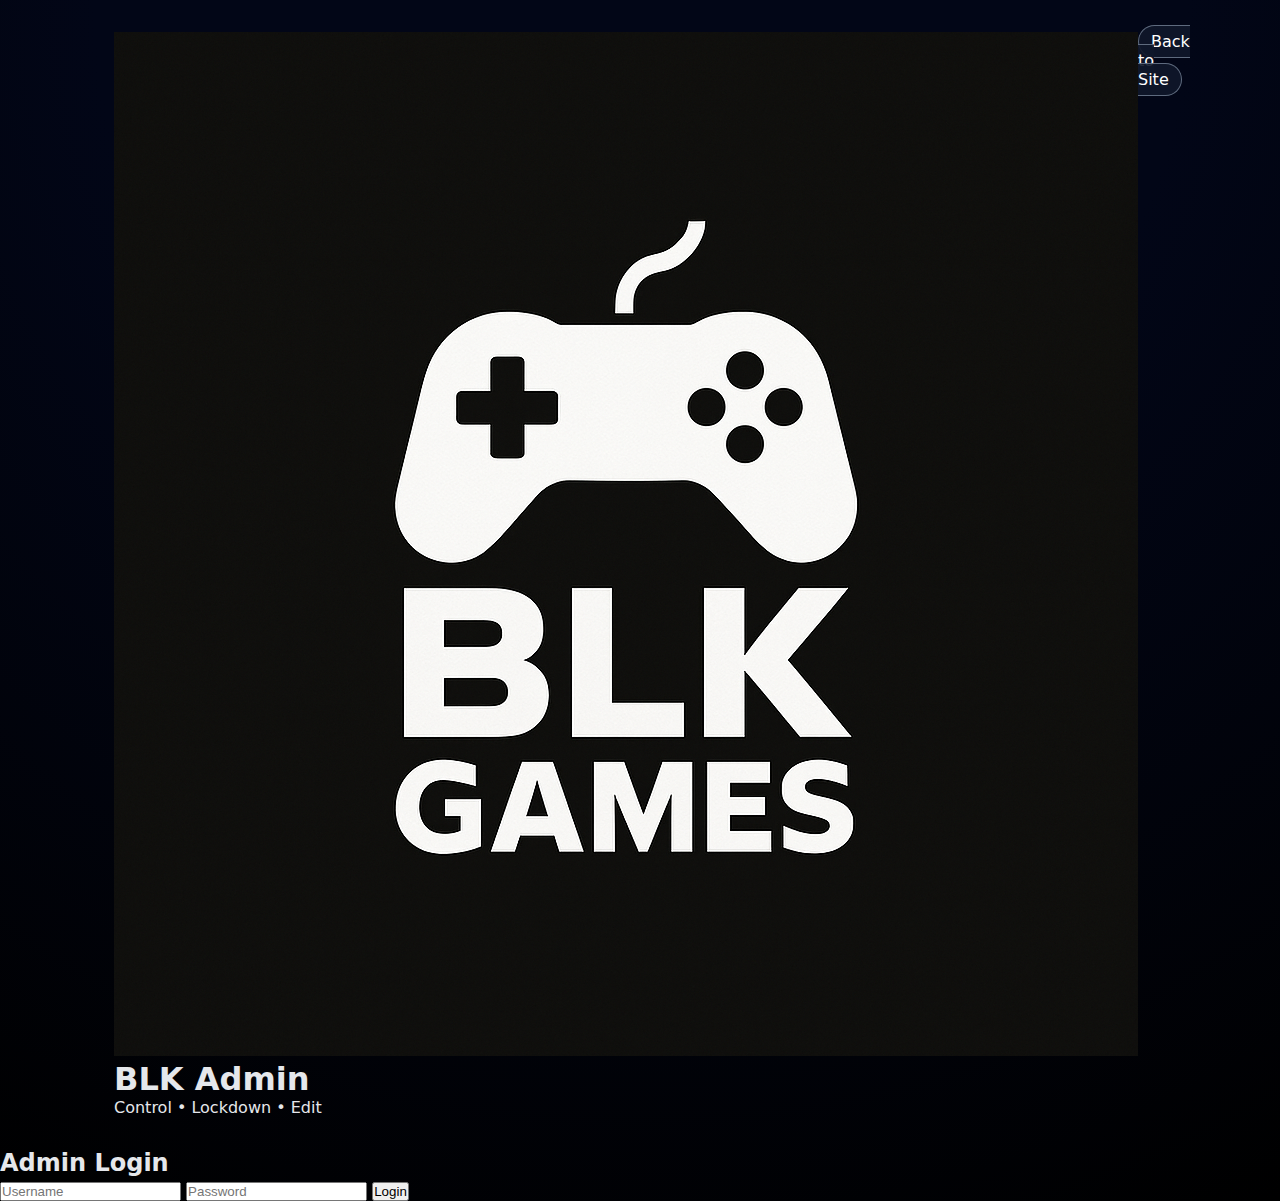
<file: admin.html>
<!DOCTYPE html>
<html lang="en">
<head>
  <meta charset="UTF-8">
  <meta name="viewport" content="width=device-width, initial-scale=1.0">
  <title>BLK Games Admin</title>
  <link rel="stylesheet" href="style.css">
</head>

<body class="admin-body site-fade-in">

  <header class="header">
    <div class="header-left">
      <img src="logo.png" class="logo">
      <div class="title">
        <h1>BLK Admin</h1>
        <p>Control • Lockdown • Edit</p>
      </div>
    </div>
    <div class="header-right">
      <a href="index.html" class="admin-link">Back to Site</a>
    </div>
  </header>

  <div class="admin-shell">

    <div class="admin-login" id="adminLogin">
      <h2>Admin Login</h2>
      <input id="adminUser" placeholder="Username">
      <input id="adminPass" type="password" placeholder="Password">
      <button id="adminLoginBtn">Login</button>
    </div>

    <div class="admin-dashboard hidden" id="adminDashboard">

      <aside class="admin-sidebar">
        <button data-page="home" class="active-tab">Dashboard</button>
        <button data-page="maintenance">Maintenance</button>
        <button data-page="lockdown">Lockdown</button>
        <button data-page="featured">Featured</button>
        <button data-page="games">Game Editor</button>
        <button data-page="importexport">Import / Export</button>
        <button data-page="logs">Player Logs</button>
        <button id="adminLogout">Sign out</button>
      </aside>

      <main class="admin-main">

        <section class="admin-page active" id="page-home">
          <h2>Server Status</h2>
          <p class="admin-stat" id="statusOnline"></p>
          <p class="admin-stat" id="statusLockdown"></p>
          <p class="admin-stat" id="statusGames"></p>
          <p class="admin-stat" id="statusPlays"></p>
          <p class="admin-stat" id="statusUpdated"></p>
        </section>

        <section class="admin-page" id="page-maintenance">
          <h2>Maintenance Mode</h2>
          <p>Toggle global maintenance flag (used by the main site).</p>
          <button id="toggleMaintenance">Toggle Maintenance</button>
        </section>

        <section class="admin-page" id="page-lockdown">
          <h2>Lockdown Manager</h2>
          <p>Homepage-only full-screen lockdown.</p>
          <input id="lockdownMessageInput" placeholder="Lockdown message">
          <input id="lockdownMinutes" type="number" min="1" max="240" value="30" placeholder="Minutes">
          <button id="startLockdown">Start Lockdown</button>
          <button id="clearLockdown">Clear Lockdown</button>
        </section>

        <section class="admin-page" id="page-featured">
          <h2>Featured Games</h2>
          <div id="featuredEditor"></div>
        </section>

        <section class="admin-page" id="page-games">
          <h2>Game Editor</h2>
          <div id="gameEditor"></div>
        </section>

        <section class="admin-page" id="page-importexport">
          <h2>Import / Export JSON</h2>
          <textarea id="jsonBox" placeholder="Paste JSON here..."></textarea>
          <button id="exportJSON">Export</button>
          <button id="importJSON">Import</button>
          <button id="resetDefaults">Reset to Default</button>
          <button id="clearAll">Clear All Data</button>

          <h3 style="margin-top:12px;">Quick Import Game</h3>
          <input id="importURL" placeholder="Game URL">
          <input id="importName" placeholder="Game Name">
          <input id="importImg" placeholder="Image URL">
          <button id="importBtn">Import</button>
        </section>

        <section class="admin-page" id="page-logs">
          <h2>Player Logs</h2>
          <div id="logViewer"></div>
        </section>

      </main>

    </div>

  </div>

  <script src="admin.js"></script>
</body>
</html>
</file>
<file: style.css>
/* RESET */
* {
  margin: 0;
  padding: 0;
  box-sizing: border-box;
}

/* BASE */
body {
  font-family: system-ui, sans-serif;
  background: radial-gradient(circle at top, #020617, #020617 40%, #000 100%);
  color: #e5e7eb;
  overflow-x: hidden;
}

body.theme-light {
  background: #f3f4f6;
  color: #111827;
}

/* PARTICLE BACKGROUND */
.particle-layer {
  position: fixed;
  inset: 0;
  overflow: hidden;
  z-index: -1;
}

.particle {
  position: absolute;
  width: 6px;
  height: 6px;
  border-radius: 999px;
  background: rgba(96, 165, 250, 0.7);
  box-shadow: 0 0 12px rgba(96, 165, 250, 0.9);
  animation: float 18s linear infinite;
}

.particle:nth-child(1) { top: 10%; left: 15%; animation-duration: 22s; }
.particle:nth-child(2) { top: 30%; left: 70%; animation-duration: 18s; }
.particle:nth-child(3) { top: 60%; left: 25%; animation-duration: 26s; }
.particle:nth-child(4) { top: 80%; left: 55%; animation-duration: 20s; }
.particle:nth-child(5) { top: 20%; left: 85%; animation-duration: 24s; }
.particle:nth-child(6) { top: 50%; left: 10%; animation-duration: 19s; }
.particle:nth-child(7) { top: 75%; left: 35%; animation-duration: 21s; }
.particle:nth-child(8) { top: 40%; left: 50%; animation-duration: 23s; }

@keyframes float {
  0% { transform: translateY(0) translateX(0); opacity: 0.2; }
  25% { opacity: 1; }
  50% { transform: translateY(-40px) translateX(20px); opacity: 0.6; }
  75% { opacity: 1; }
  100% { transform: translateY(40px) translateX(-20px); opacity: 0.2; }
}

/* GLASS EFFECT */
.glass {
  background: rgba(15, 23, 42, 0.85);
  backdrop-filter: blur(18px);
  border: 1px solid rgba(148, 163, 184, 0.35);
  box-shadow: 0 18px 40px rgba(15, 23, 42, 0.8);
}

/* HEADER */
.header {
  display: flex;
  justify-content: space-between;
  padding: 16px 24px;
  margin: 16px auto;
  max-width: 1100px;
  border-radius: 18px;
}

.left {
  display: flex;
  gap: 12px;
  align-items: center;
}

.logo-ring {
  width: 46px;
  height: 46px;
  border-radius: 999px;
  border: 2px solid rgba(96, 165, 250, 0.7);
  box-shadow: 0 0 18px rgba(59, 130, 246, 0.9);
  display: flex;
  align-items: center;
  justify-content: center;
}

.logo-core {
  width: 32px;
  height: 32px;
  border-radius: 999px;
  background: radial-gradient(circle at top, #22c55e, #16a34a);
  display: flex;
  align-items: center;
  justify-content: center;
  font-size: 11px;
  font-weight: 700;
}

.right {
  display: flex;
  gap: 10px;
  align-items: center;
}

.status-pill {
  padding: 4px 10px;
  border-radius: 999px;
  background: #022c22;
  color: #6ee7b7;
  font-size: 12px;
}

.admin-link {
  padding: 6px 12px;
  border-radius: 999px;
  background: rgba(15, 23, 42, 0.9);
  color: white;
  text-decoration: none;
  border: 1px solid rgba(148, 163, 184, 0.6);
}

/* MAIN LAYOUT */
.main {
  max-width: 1100px;
  margin: 0 auto 40px;
  padding: 0 16px;
}

/* HERO SECTION */
.hero {
  display: flex;
  justify-content: space-between;
  padding: 20px;
  border-radius: 20px;
  margin-bottom: 18px;
}

.hero-left {
  max-width: 60%;
}

.hero-tag {
  font-size: 11px;
  letter-spacing: 0.12em;
  text-transform: uppercase;
  color: #a5b4fc;
  margin-bottom: 6px;
}

.hero-left h2 {
  font-size: 26px;
  margin-bottom: 6px;
}

.hero-left p {
  color: #9ca3af;
  margin-bottom: 12px;
}

.hero-right {
  display: flex;
  align-items: center;
  justify-content: center;
  flex: 1;
}

.hero-ring {
  width: 160px;
  height: 160px;
  border-radius: 999px;
  border: 2px solid rgba(96, 165, 250, 0.7);
  box-shadow:
    0 0 30px rgba(59, 130, 246, 0.9),
    0 0 60px rgba(56, 189, 248, 0.5);
  display: flex;
  align-items: center;
  justify-content: center;
}

.hero-inner {
  width: 120px;
  height: 120px;
  border-radius: 999px;
  background: radial-gradient(circle at top, #0f172a, #020617);
  display: flex;
  align-items: center;
  justify-content: center;
  color: #e5e7eb;
  text-align: center;
  padding: 10px;
  font-size: 13px;
}

/* BUTTONS */
.glow-btn {
  padding: 10px 18px;
  border-radius: 999px;
  border: none;
  background: radial-gradient(circle at top, #22c55e, #16a34a);
  color: white;
  font-weight: 600;
  cursor: pointer;
  box-shadow:
    0 0 18px rgba(34, 197, 94, 0.9),
    0 0 40px rgba(22, 163, 74, 0.7);
}

.top-controls {
  display: flex;
  gap: 10px;
  margin-bottom: 12px;
}

.pill {
  padding: 8px 14px;
  border-radius: 999px;
  border: 1px solid #475569;
  background: rgba(15, 23, 42, 0.9);
  color: white;
  cursor: pointer;
}

.glow-pill {
  box-shadow: 0 0 14px rgba(59, 130, 246, 0.7);
}

/* SEARCH BAR */
.search-row {
  display: flex;
  gap: 10px;
  margin-bottom: 16px;
  padding: 10px 12px;
  border-radius: 999px;
}

.search,
.filter {
  padding: 8px 12px;
  border-radius: 999px;
  border: 1px solid #475569;
  background: #020617;
  color: white;
}

.search {
  flex: 1;
}

/* SECTIONS */
h2 {
  margin: 12px 0 4px;
}

.section-sub {
  font-size: 12px;
  color: #9ca3af;
  margin-bottom: 6px;
}

.chips {
  display: flex;
  flex-wrap: wrap;
  gap: 8px;
  margin-bottom: 10px;
}

.chip {
  padding: 6px 12px;
  border-radius: 999px;
  background: rgba(15, 23, 42, 0.9);
  border: 1px solid #475569;
  cursor: pointer;
  font-size: 12px;
}

/* GAME CARDS */
.grid {
  display: flex;
  flex-wrap: wrap;
  gap: 10px;
}

.card {
  width: 160px;
  background: rgba(15, 23, 42, 0.95);
  border-radius: 14px;
  padding: 8px;
  border: 1px solid #334155;
  position: relative;
  overflow: hidden;
}

.thumb {
  width: 100%;
  height: 90px;
  background: #020617;
  border-radius: 10px;
  overflow: hidden;
}

.thumb img {
  width: 100%;
  height: 100%;
  object-fit: cover;
}

.fav {
  position: absolute;
  top: 6px;
  right: 6px;
  background: #020617;
  border-radius: 999px;
  width: 24px;
  height: 24px;
  border: none;
  color: #facc15;
  cursor: pointer;
}

/* LIST ROWS */
.list {
  display: flex;
  flex-direction: column;
  gap: 6px;
}

.row {
  padding: 10px;
  background: rgba(15, 23, 42, 0.95);
  border-radius: 10px;
  border: 1px solid #334155;
  display: flex;
  justify-content: space-between;
  cursor: pointer;
}

/* AI ORB */
.ai-orb {
  position: fixed;
  right: 20px;
  bottom: 20px;
  width: 58px;
  height: 58px;
  border-radius: 999px;
  background: radial-gradient(circle at top, #2563eb, #1e293b);
  color: white;
  border: none;
  font-size: 24px;
  cursor: pointer;
}

/* LOCKDOWN SCREEN */
.lockdown {
  position: fixed;
  inset: 0;
  background: radial-gradient(circle at top, #020617, #000);
  display: flex;
  align-items: center;
  justify-content: center;
  z-index: 9999;
}

.lock-admin-top {
  position: absolute;
  top: 16px;
  left: 16px;
}

.lock-admin-link {
  padding: 6px 12px;
  border-radius: 999px;
  background: rgba(15, 23, 42, 0.9);
  color: #e5e7eb;
  text-decoration: none;
  border: 1px solid rgba(148, 163, 184, 0.6);
  font-size: 12px;
}

.lock-card {
  max-width: 420px;
  width: 90%;
  padding: 24px 20px;
  border-radius: 20px;
  background: rgba(15, 23, 42, 0.96);
  border: 1px solid rgba(148, 163, 184, 0.5);
  box-shadow:
    0 24px 60px rgba(15, 23, 42, 0.95),
    0 0 40px rgba(59, 130, 246, 0.4);
  text-align: center;
}

.lock-icon {
  font-size: 32px;
  margin-bottom: 8px;
}

.lock-card h1 {
  font-size: 22px;
}

.lock-card h2 {
  font-size: 14px;
  color: #a5b4fc;
  margin-bottom: 14px;
}

.lock-row {
  margin-top: 10px;
  text-align: left;
}

.lock-label {
  font-size: 11px;
  letter-spacing: 0.12em;
  text-transform: uppercase;
  color: #9ca3af;
}

.lock-value {
  font-size: 14px;
  margin-top: 2px;
}

.lock-text {
  margin-top: 10px;
  font-size: 13px;
  color: #d1d5db;
}

.lock-sub {
  margin-top: 10px;
  font-size: 11px;
  color: #9ca3af;
}

.lock-override {
  margin-top: 16px;
  padding: 8px 16px;
  border-radius: 999px;
  border: none;
  background: radial-gradient(circle at top, #22c55e, #16a34a);
  color: white;
  font-weight: 600;
  cursor: pointer;
}

/* HIDDEN */
.hidden {
  display: none;
}
</file>
